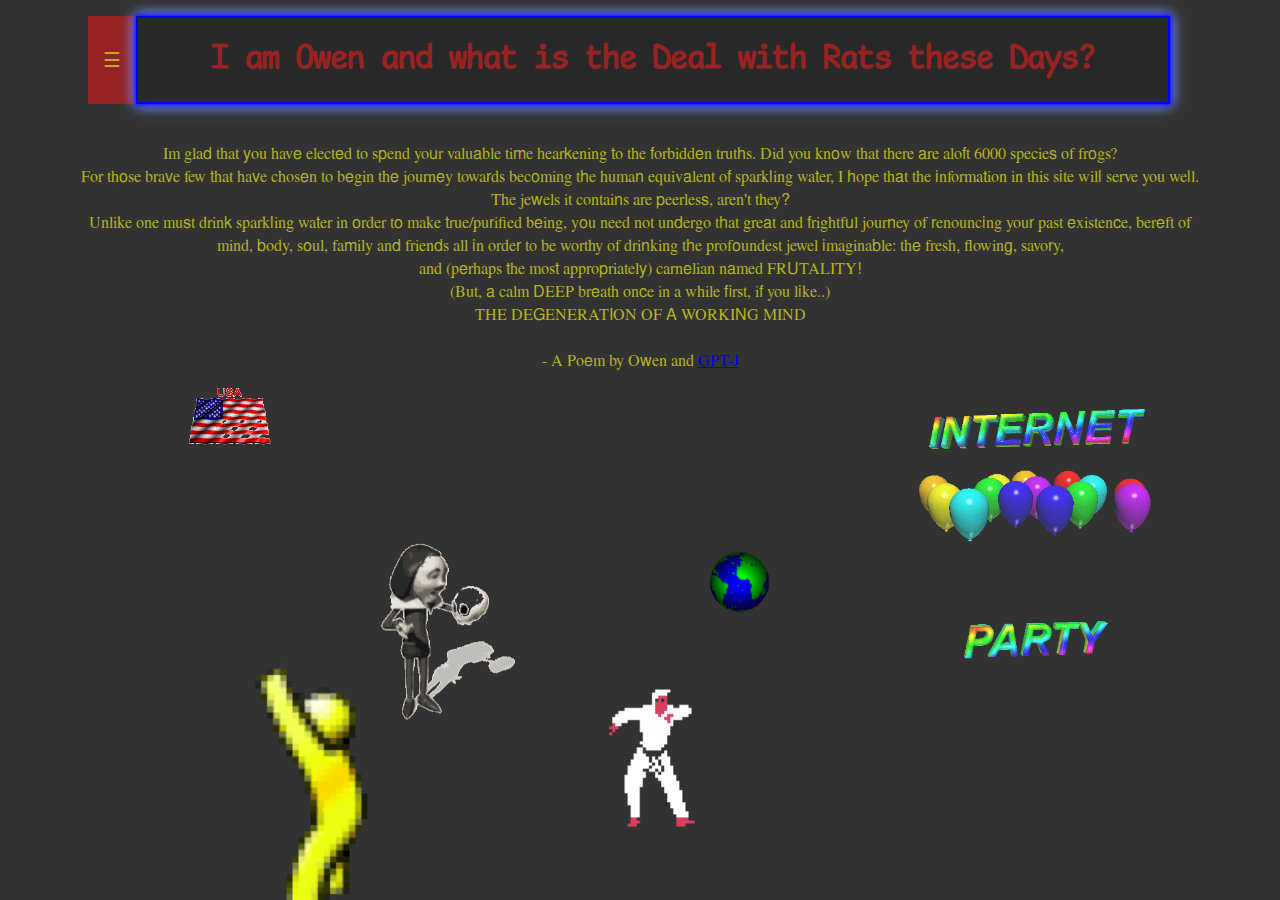
<file: fizzy_water/index.html>
<!DOCTYPE html>
<html>

<head>
	<meta charset="utf-8">
	<meta name="viewport" content="width=device-width">
	<title>₱ⱠɆ₳₴Ɇ ⱧɆⱠ₱ ₥Ɇ</title>
	<link href="style.css" rel="stylesheet" type="text/css" />
	<link rel="icon" type="image/x-icon" href="media/GAS.ico">
</head>

<body>

	<!-- Navigation Menu  -->
	<nav>
		<div id="mySidebar" class="sidebar">
			<a href="../">Let Me Leave this Place</a>
			<a href="knowledge_base">Knowledge Base</a>
			<a href="Contact">Contact</a>
		</div>
	</nav>

	<!-- main -->
	<div id="main">
		<div id="title_nav">
			<ul id="title_ul">
				<button class="openbtn" onclick="toggleNav()">&#9776;</button>
          <li>
            <H1 id=title>
              I am Owen and what is the Deal with Rats these Days?
          </H1>
        </li>
      </ul>
    </div>

    <p id="welcome">
      <br>
      Im glad that you have elected to spend your valuable time hearkening to the forbidden truths.  Did you know that there are aloft 6000 species of frogs?<br>
      For those brave few that have chosen to begin the journey towards becoming the human equivalent of sparkling water, I hope that the information in this site will serve you well.<br>
      The jewels it contains are peerless, aren't they?<br>
      Unlike one must drink sparkling water in order to make true/purified being, you need not undergo that great and frightful journey of renouncing your past existence, bereft of<br>
      mind, body, soul, family and friends all in order to be worthy of drinking the profoundest jewel imaginable: the fresh, flowing, savory,<br>
      and (perhaps the most appropriately) carnelian named FRUTALITY!<br>
      (But, a calm DEEP breath once in a while first, if you like..)<br>
      THE DEGENERATION OF A WORKING MIND<br>
      <br>
      - A Poem by Owen and <a href="https://github.com/kingoflolz/mesh-transformer-jax/#gpt-j-6b" target="">GPT-J</a>
    </p>

    <!-- fun gifs! -->
    <img src="media/USA.gif" style="position: fixed; top: 380px; left: 180px;" width=100px>
    <img src="media/party.gif" style="position: fixed; right: 100px;" width=300px>
    <img src="media/DANCE.gif" style="position: fixed; right: 500px; bottom: 40px;" width=250px>
    <img src="media/aol-aol-guy.gif" style="position: fixed; left: 180px; bottom: 0px;" width=300px>
    <img src="media/READ.gif" style="position: fixed; right: 750px; bottom: 180px;" width=150px>
    <img src="media/globe.gif" style="position: fixed; right: 500px; bottom: 280px;" width=80px>
    
  </div>
    
  <script src="script.js"></script>
	
  <!-- audio -->
  <div id="audio">
    <audio controls autoplay id="windows_start" hidden>
      <source src="audio/windows-xp-startup-sound_1.ogg" type="audio/ogg">
    </audio>
    <audio controls id="hey" hidden>
      <source src="audio/hey.mp3" type="audio/mpeg">	
    </audio>
  </div>

</body>
</html>
<!--
  TODO:
  implement clippy (https://www.smore.com/clippy-js) I DID IT ALREADY FUCK YOU
-->

<!--

 /$$$$$$$                                                                          
| $$__  $$                                                                         
| $$  \ $$ /$$$$$$   /$$$$$$   /$$$$$$  /$$$$$$/$$$$   /$$$$$$  /$$$$$$$   /$$$$$$$
| $$$$$$$//$$__  $$ /$$__  $$ /$$__  $$| $$_  $$_  $$ |____  $$| $$__  $$ /$$_____/
| $$____/| $$  \ $$| $$  \ $$| $$  \ $$| $$ \ $$ \ $$  /$$$$$$$| $$  \ $$|  $$$$$$ 
| $$     | $$  | $$| $$  | $$| $$  | $$| $$ | $$ | $$ /$$__  $$| $$  | $$ \____  $$
| $$     |  $$$$$$/|  $$$$$$/| $$$$$$$/| $$ | $$ | $$|  $$$$$$$| $$  | $$ /$$$$$$$/
|__/      \______/  \______/ | $$____/ |__/ |__/ |__/ \_______/|__/  |__/|_______/ 
                             | $$                                                  
                             | $$                                                  
                             |__/                                               
 /$$$$$$$$                                     /$$   /$$              
| $$_____/                                    |__/  | $$              
| $$    /$$$$$$  /$$    /$$ /$$$$$$   /$$$$$$  /$$ /$$$$$$    /$$$$$$ 
| $$$$$|____  $$|  $$  /$$//$$__  $$ /$$__  $$| $$|_  $$_/   /$$__  $$
| $$__/ /$$$$$$$ \  $$/$$/| $$  \ $$| $$  \__/| $$  | $$    | $$$$$$$$
| $$   /$$__  $$  \  $$$/ | $$  | $$| $$      | $$  | $$ /$$| $$_____/
| $$  |  $$$$$$$   \  $/  |  $$$$$$/| $$      | $$  |  $$$$/|  $$$$$$$
|__/   \_______/    \_/    \______/ |__/      |__/   \___/   \_______/
                                                                      

  /$$$$$$  /$$       /$$   /$$    
 /$$__  $$| $$      |__/  | $$    
| $$  \__/| $$$$$$$  /$$ /$$$$$$  
|  $$$$$$ | $$__  $$| $$|_  $$_/  
 \____  $$| $$  \ $$| $$  | $$    
 /$$  \ $$| $$  | $$| $$  | $$ /$$
|  $$$$$$/| $$  | $$| $$  |  $$$$/
 \______/ |__/  |__/|__/   \___/  
                                  

     (   )
  (   ) (
   ) _   )
    ( \_
  _(_\ \)__
 (____\___))

-->
</file>
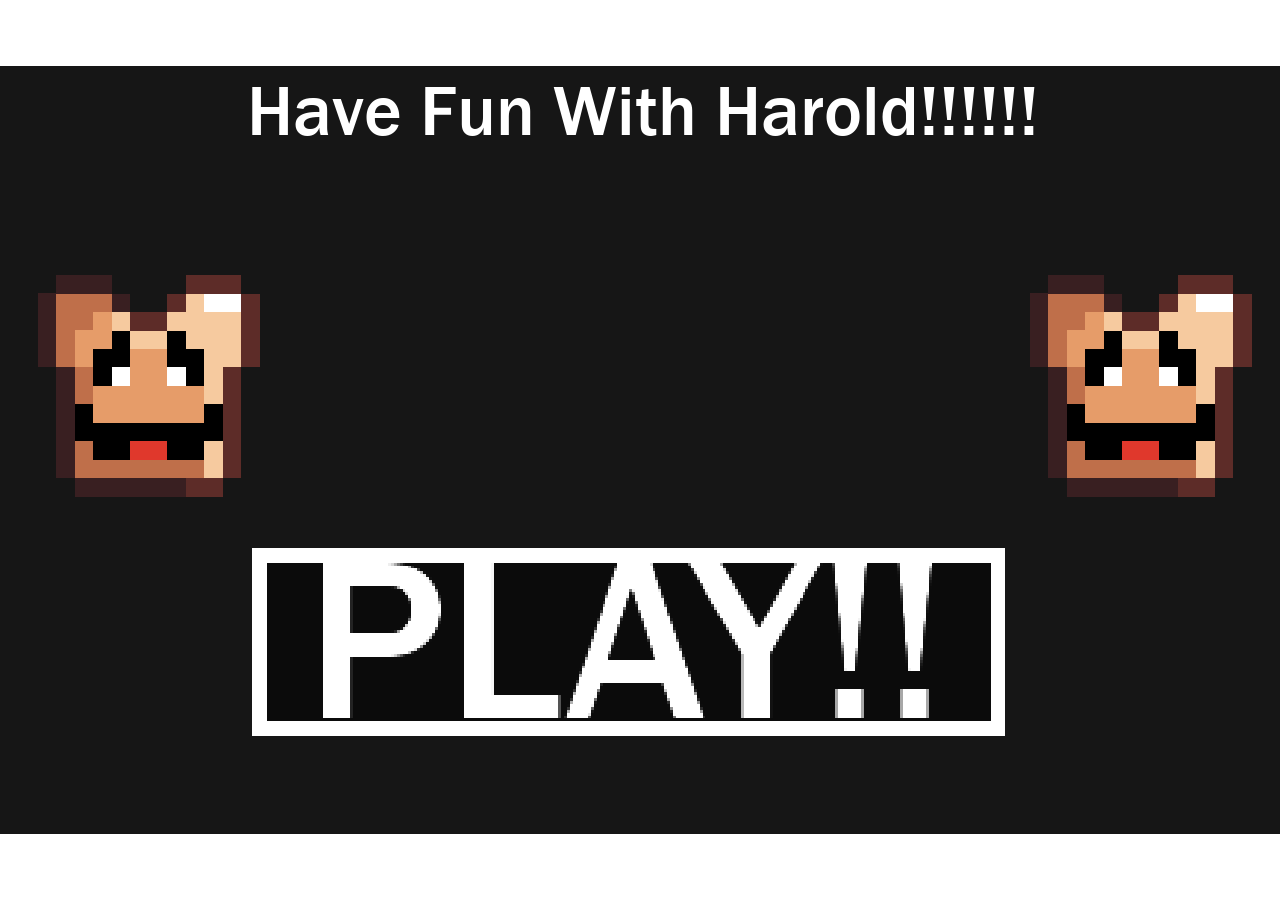
<file: strange_games/Have Fun With Harold/index.html>
<!DOCTYPE html>
<html lang="en">
    <head>
        <!-- Generated by GameMaker:Studio http://www.yoyogames.com/gamemaker/studio -->
        <meta http-equiv="X-UA-Compatible" content="IE=edge" />
        <meta http-equiv="pragma" content="no-cache"/>
        <meta name="apple-mobile-web-app-capable" content="yes" />
        <meta name ="viewport" content="width=device-width, initial-scale=1.0, maximum-scale=1.0, user-scalable=0" />
        <meta name="apple-mobile-web-app-status-bar-style" content="black-translucent" />
        <meta charset="utf-8"/>

        <!-- Set the title bar of the page -->
        <title>Have Fun With Harold!</title>

        <!-- Set the background colour of the document -->
        <style>
            body {
              background: #0;
              color:#cccccc;
              margin: 0px;
              padding: 0px;
              border: 0px;
            }
            canvas {
                      image-rendering: optimizeSpeed;
                      -webkit-interpolation-mode: nearest-neighbor;
                      -ms-touch-action: none;
                      margin: 0px;
                      padding: 0px;
                      border: 0px;
            }
            :-webkit-full-screen #canvas {
                 width: 100%;
                 height: 100%;
            }
            div.gm4html5_div_class
            {
              margin: 0px;
              padding: 0px;
              border: 0px;
            }
            /* START - Login Dialog Box */
            div.gm4html5_login
            {
                 padding: 20px;
                 position: absolute;
                 border: solid 2px #000000;
                 background-color: #404040;
                 color:#00ff00;
                 border-radius: 15px;
                 box-shadow: #101010 20px 20px 40px;
            }
            div.gm4html5_cancel_button
            {
                 float: right;
            }
            div.gm4html5_login_button
            {
                 float: left;
            }
            div.gm4html5_login_header
            {
                 text-align: center;
            }
            /* END - Login Dialog Box */
            :-webkit-full-screen {
               width: 100%;
               height: 100%;
            }
        </style>
    </head>

    <body>
        <div class="gm4html5_div_class" id="gm4html5_div_id">
            <!-- Create the canvas element the game draws to -->
            <canvas id="canvas" width="1366" height="768"  style="position: absolute; top: 50%; left: 50%; bottom: -50%; right: -50%; transform: translate(-50%, -50%);" >
                     <p>Your browser doesn't support HTML5 canvas.</p>
            </canvas>
        </div>

        <!-- Run the game code -->
        <script type="text/javascript" src="html5game/Bread Man Is Killed.js?CMGYB=1627629193"></script>
        <script>window.onload = GameMaker_Init;</script>
    </body>
</html>
</file>
<file: fizzy_water/style.css>
@font-face {
  font-family: "TimesNewBastard";
  src: url('fonts/TimesNewBastard-Regular.otf');
}
@font-face {
  font-family: "ComicMono";
  src: url(fonts/ComicMono.ttf);
}

H1 {
  color: rgb(150, 34, 34);
  font-family: "ComicMono";
  text-align: center;
  width: 80vw;
  transition: 0.5s;
}

#welcome {
  color: rgb(180, 180, 30);
  font-family: "TimesNewBastard";
  text-align: center;
}

body {
  background-color: rgb(50, 50, 50);
}

 /* The sidebar menu */
.sidebar {
  height: 100%; /* 100% Full-height */
  width: 0; /* 0 width - change this with JavaScript */
  position: fixed; /* Stay in place */
  z-index: 1; /* Stay on top */
  top: 0;
  left: 0;
  background-color: rgb(40, 40, 40);
  overflow-x: hidden; /* Disable horizontal scroll */
  padding-top: 30px; /* Place content 30px from the top */
  transition: 0.5s; /* 0.5 second transition effect to slide in the sidebar */
}

/* The sidebar links */
.sidebar a {
  padding: 8px 2px 8px 32px;
  text-decoration: none;
  font-family: "ComicMono";
  font-size: 18px;
  color: rgb(180, 180, 30);
  display: block;
  transition: 0.3s;
}

/* When you mouse over the navigation links, change their color */
.sidebar a:hover {
  color: blue;
  filter: drop-shadow(-2px -2px 2px rgb(80, 100, 255));
}

/* The button used to open the sidebar */
.openbtn {
  font-size: 20px;
  cursor: pointer;
  background-color: rgb(150, 34, 34);
  color: rgb(180, 180, 30);
  padding: 10px 15px;
  border: none;
}
.openbtn:hover {
  background-color: #444;
}

/* List storing the title and nav button next to each other */
li {
  box-shadow: 0px 0px 5px 1px rgb(0, 0, 255),
    0px 0px 10px 1px rgb(80, 100, 255),
    0px 0px 15px 1px rgb(150, 180, 255);
  border: 2px solid rgb(0, 0, 255);
  padding: .2em;
  background-color: rgb(40, 40, 40);
}
ul {
  display: flex;
  list-style: none;
  margin-left: 40px;
  transition: 0.5s;
}

/* Style page content - use this if you want to push the page content to the right when you open the side navigation */
#main {
  transition: margin-left .5s; /* If you want a transition effect */
}

/* On smaller screens, where height is less than 450px, change the style of the sidenav (less padding and a smaller font size) */
@media screen and (max-height: 450px) {
  .sidebar {padding-top: 15px;}
  .sidebar a {font-size: 18px;}
} 

/* audio clips */
</file>
